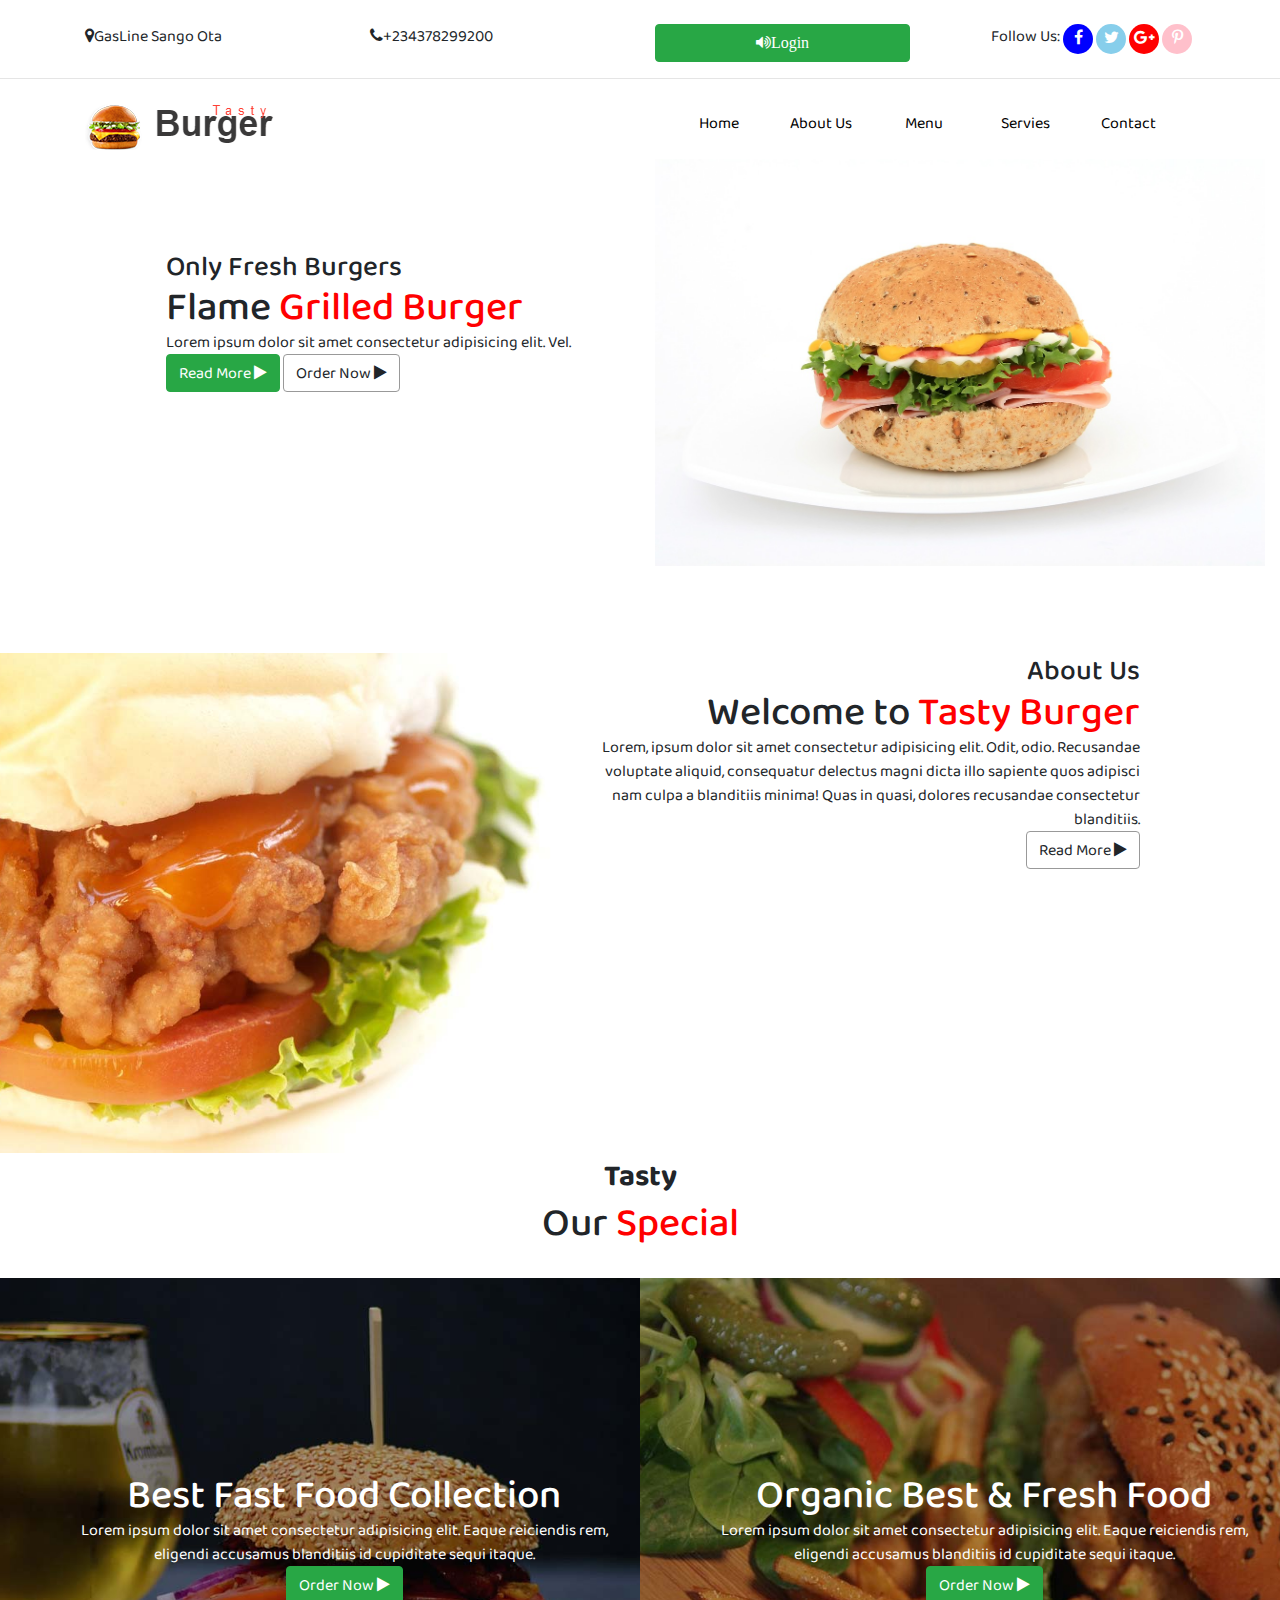
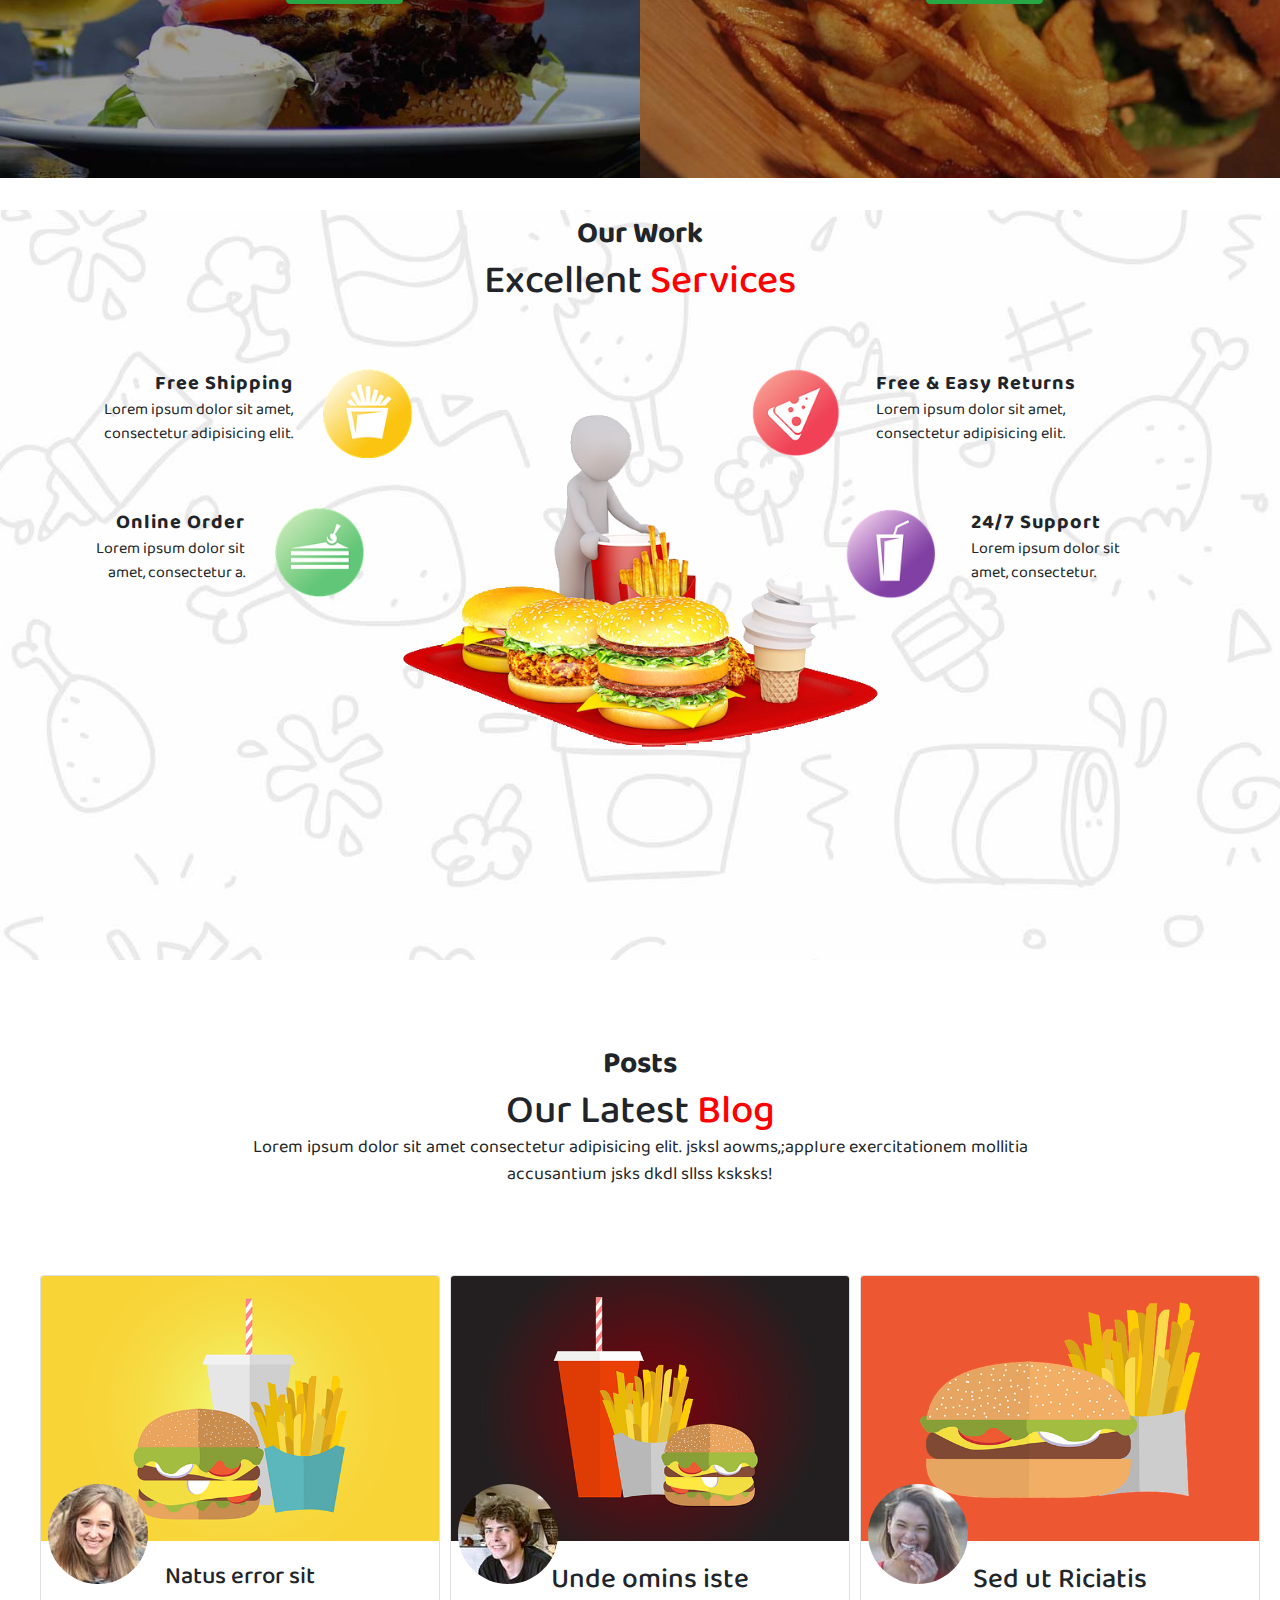
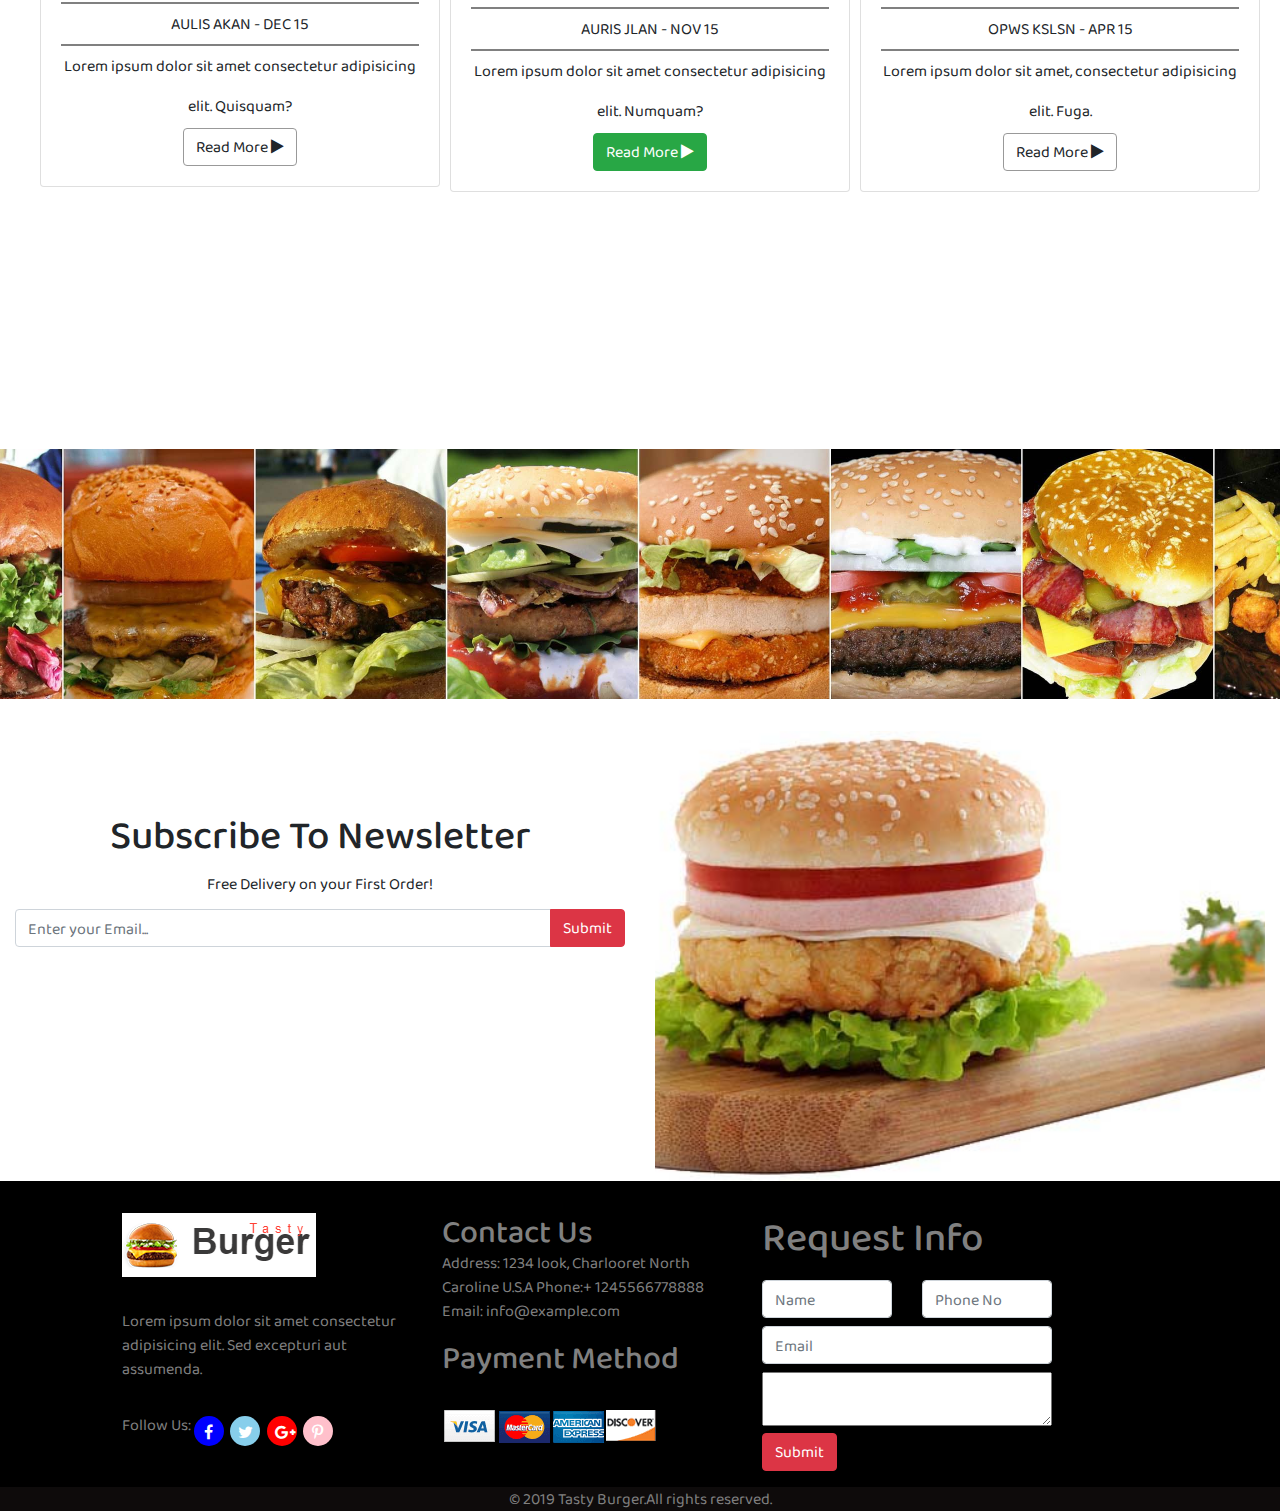
<file: index.html>
<!DOCTYPE html>
<html lang="en">
<head>
    <meta charset="UTF-8">
    <meta name="author" content="Tasty Burger">
    <meta name="description" content="Tasty Burger is a fast food resturant located in Ota, Ogun State, Nigeria. Tasty Burger sells hot and tasty burgers"/>
    <meta name="keywords"  content="Tasty, Burger, resturant, food, snacks, ota, Ogun State, nigeria, hot meals "/>
    <meta name="viewport" content="width=device-width, user-scalable=yes initial-scale=1.0">
   
    <title>Tasty Burger</title>

    <link rel="stylesheet" type="text/css" href="css/font-awesome.min.css"/>
    <link rel="stylesheet" type="text/css" href="./css/bootstrap.min.css"/>
    <link rel="stylesheet" type="text/css" href="css/custom.css"/>
</head>
<style>
  
</style>
<body>
<section class="container">
    <div class="row pt-4">
     <div class="col-sm-6 col-md-3">
         <p><span class="fa fa-map-marker"></span>GasLine Sango Ota</p>
     </div>
     <div class="col-sm-6 col-md-3">
        <p><span class="fa fa-phone"></span>+234378299200</p>
     </div>
     <div class="col-sm-6 col-md-3">
        <p><button class="btn btn-success btn-block"><span class="fa fa-volume-up">Login</span></button></p>
     </div>
     <div class="col-sm-6 col-md-3">
           <ul class="list">
               <li>Follow Us:</li>
             <li><a href="#" class="fa fa-facebook"></a></li>
             <li><a href="#" class="fa fa-twitter"></a></li>
             <li><a href="#" class="fa fa-google-plus"></a></li>
             <li><a href="#" class="fa fa-pinterest-p"></a></li>
         </ul>

         
     </div>
    
    </div>
</section>
<hr/>

<section class="container">
    <div class="row">
        <div class="col-md-6">
            <a href="#"><img src="./images/logo.png" alt="logo"/></a>
        </div>
        <div class="col-md-6 desktop-nav">
            <ul class="navbar">
                <li class="nav-item"><a href="#" class="nav-link">Home</a></li>
                <li class="nav-item "><a href="#" class="nav-link tryin">About Us</a></li>
                <li class="nav-item"><a href="#" class="nav-link">Menu</a></li>
                <li class="nav-item"><a href="#" class="nav-link">Servies</a></li>
                <li class="nav-item"><a href="#" class="nav-link">Contact</a></li>
                <!-- <li class="nav-item"><a href="#" class="fa fa-cloud"></a></li> -->
            </ul>
        </div>
    
    <div class="col-md-6 mobile-nav">
            <select onchange="gotoURL(this)">
                <option value="index.html">Home</option>
                <option value="about.html">About us</option>
                <option value="menu.html">Menu</option>
                <option value="services.html">Services</option>
                <option value="contact.html">Contact</option>
            </select>
     </div>
    
    </div>
</section>



<section class="container-fluid">
    <div class="row">
        <div class="col-md-6 slider-content">
            <h3>Only Fresh Burgers</h3>
            <h1>Flame <span class="red">Grilled Burger</span> </h1>
            <p>Lorem ipsum dolor sit amet consectetur adipisicing elit. Vel.</p>
            <button class="btn btn-success">Read More  <span class="fa fa-play"></span> </button>
            <button class="btn btn-default">Order Now  <span class="fa fa-play"></span> </button>
        </div>
   
        <div class="col-md-6">
           <img src="./images/1.jpg" class="img-fluid"/>

        </div>
   
   
    </div>
<!-- new roo -->

    <div class="row text-right padding-right padding-top">
        <div class="col-md-6 about-bg-img">
            <!-- abt-bg-img rendered from css -->
        </div>
        <div class="col-md-6">
            <h3>About Us</h3>
            <h1>Welcome to <span class="red">Tasty Burger</span></h1>
            <p>Lorem, ipsum dolor sit amet consectetur adipisicing elit. Odit, odio. Recusandae voluptate aliquid, consequatur delectus magni dicta illo sapiente quos adipisci nam culpa a blanditiis minima! Quas in quasi, dolores recusandae consectetur blanditiis.</p>
           <button class="btn btn-default">Read More  <span class=" fa fa-play"></span></button>
        </div>
    </div>
</section>
<!-- our special tasty  start-->
<p class="text-center tasty_text">Tasty</p>
<h1 class="text-center our_special_text">Our <span class="red">Special</span> </h1>
 

<!-- our special tasty  end-->


<!-- best  fast food collection and Organic best Fresh Food Starts -->
<section class="container-fluid Collection_Organic">
  <div class="row">
    <div class="col-sm-12 col-md-6 best_fast_food_collection">
        <div class="organic_best_fresh_food_text">
            <center>
            <h1>Best Fast Food Collection</h1>
            <p>Lorem ipsum dolor sit amet consectetur adipisicing elit. Eaque reiciendis rem, eligendi accusamus blanditiis id cupiditate sequi itaque.</p>
       
        <button class="btn btn-success">Order Now <span class=" fa fa-play"></span></button>
       </center>
        </div>
                 
    </div>
    <div class="col-sm-12 col-md-6 organic_best_fresh_food">
        <div class="organic_best_fresh_food_text">
            <center>
            <h1>Organic Best & Fresh Food</h1>
            <p>Lorem ipsum dolor sit amet consectetur adipisicing elit. Eaque reiciendis rem, eligendi accusamus blanditiis id cupiditate sequi itaque.</p>
       
        <button class="btn btn-success">Order Now <span class=" fa fa-play"></span></button>
       </center>
        </div>
           
       
    </div>
  </div>

</section>


<!-- best  fast food collection and Organic best Fresh Food Ends -->







<!-- our excellent_services starts here -->

<section class="container-fluid excellent_services">
    <div class="row excellent_services_first_div">
        <div class="col-md-12 text-center ourwork_excellence">
            <p class="our_work_text">Our Work</p>
            <h1>Excellent <span class="red">Services</span>  </h1>
        </div>
    </div>
<div class="container">
  <div class="row excellent_services_second_div">
        <div class="col-sm-6 col-md-5">
           <div class="row">
               <div class="col-sm-6 col-md-6 text-right">
                   <p class="para_in_excellent_services">Free Shipping</p>
                   <p>Lorem ipsum dolor sit amet, consectetur adipisicing elit.</p>
               </div>
               <div class="col-sm-6 col-md-6">
                   <img class="chesses" src="./images/s1.png"  alt=""/>
               </div>

           </div>
        </div>
        <div class="col-sm-0 col-md-2 ">

        </div>
        <div class="col-sm-6 col-md-5">
            <div class="row">
                <div class="col-sm-6 col-md-6">
                    <img class="chesses" src="./images/s2.png"  alt=""/>
                   
                </div>
                <div class="col-sm-6 col-md-6 free_easy_retruns">
                    <p class="para_in_excellent_services">Free & Easy Returns</p>
                    <p>Lorem ipsum dolor sit amet, consectetur adipisicing elit.</p>
                </div>
              
 
            </div>
        </div>

  </div>
</div>
  <!-- second one -->
  <div class="container">
    <div class="row">
          <div class="col-sm-6 col-md-4">
             <div class="row">
                    
                 <div class="col-sm-6 col-md-6 text-right">
                     
                         <p class="para_in_excellent_services">Online Order</p>
                     
                     <p>Lorem ipsum dolor sit amet, consectetur a.</p>
                 </div>
                 <div class="col-sm-6 col-md-6">
                     <img class="chesses" src="./images/s3.png"  alt=""/>
                 </div>
  
             </div>
          </div>
          <div class="col-sm-0 col-md-4 ">
  
          </div>
          <div class="col-sm-6 col-md-4">
              <div class="row">
                  <div class="col-sm-6 col-md-6">
                      <img class="chesses" src="./images/s4.png"  alt=""/>
                     
                  </div>
                  <div class="col-sm-6 col-md-6 text-left support_always_text">
                      <p class="para_in_excellent_services">24/7 Support</p>
                      <p>Lorem ipsum dolor sit amet, consectetur.</p>
                  </div>
            
   
              </div>
          </div>
  
    </div>
  </div>
  
 <div class="container relative">
     <div class="row text-center">
        
        <div class="col-sm-12 col-md-12 absolute">
            <img class="big_chesses" src="./images/img.png" alt=""/>
        </div>
        
 </div>





</section>

<!-- our excellent_services ends here -->


<!-- our Latest blog starts here -->

<center class="our_latest_post_text">
    <p class="text-center our_post_text">Posts</p>
    <h1 class="text-center">Our Latest <span class="red">Blog</span> </h1>
    <p class=" our_post_text_2">Lorem ipsum dolor sit amet consectetur adipisicing elit. jsksl aowms,;appIure exercitationem mollitia <br/>accusantium jsks dkdl sllss ksksks!</p>
</center>
<section class="contanier our_latest_blog">




    
    
       
    <div class="row blogs_cards">
        <!-- <div class="col-sm-12 col-md-1"></div> -->
        <div class="col-sm-12 col-md-4 each_card">
            <div class="card client_card_relative " style="width:400px;">
                <img class="card-img-top" src="./images/blog1.png" alt="Card image" style="width:100%">
                <div class="card-body text-center">
                    <img class="client_pic_absolute" src="./images/te1.jpg" alt="pupli"/>
                  <h4 class="card-title">Natus error sit</h4>
                  <hr class="line_thru" />AULIS AKAN - DEC 15 <hr class="line_thru" />
                  <p class="card-text">Lorem ipsum dolor sit amet consectetur adipisicing elit. Quisquam?</p>
                  <a href="#" class="btn btn-default">Read More <span class=" fa fa-play"></span></a>
                </div>
              </div>
        </div>
        <div class="col-sm-12 col-md-4 each_card">
            <div class="card client_card_relative" style="width:400px">
                <img class="card-img-top" src="./images/blog2.png" alt="Card image" style="width:100%">
                <div class="card-body text-center">
                    <img class="client_pic_absolute" src="./images/te2.jpg" alt="pupli"/>
                  <h3 class="card-title">Unde omins iste</h3>
                  <hr class="line_thru"/>AURIS JLAN - NOV 15 <hr class="line_thru" />
                  <p class="card-text">Lorem ipsum dolor sit amet consectetur adipisicing elit. Numquam?</p>
                  
                  <a href="#" class="btn btn-success">Read More <span class=" fa fa-play"></span></a>
                </div>
              </div>
        </div>
        
          <div class="col-sm-12 col-md-4 each_card">
            <div class="card client_card_relative" style="width:400px">
                <img class="card-img-top" src="./images/blog3.png" alt="Card image" style="width:100%">
                <div class="card-body text-center">
                    <img class="client_pic_absolute" src="./images/te3.jpg" alt="pupli"/>
                  <h3 class="card-title">Sed ut Riciatis</h3>
                  <hr class="line_thru"/>OPWS KSLSN - APR 15 <hr class="line_thru"/>
                  <p class="card-text">Lorem ipsum dolor sit amet, consectetur adipisicing elit. Fuga.</p>
                  <a href="#" class="btn btn-default">Read More <span class=" fa fa-play"></span></a>
                </div>
              </div>
          </div>
          <!-- <div class="col-sm-12 col-md-1"></div> -->
    </div>
</section>

<!-- our Latest blog end here -->




<!-- different burgers starts -->
<section class="container-fluid">
    <div class="row">
       <div class="col-md-12 burger_types">

       </div>
    </div>

</section>

<!-- different burgers ends -->


<!-- newletter section starts -->


<section class="container-fluid">
    <div class="row">
      <div class="col-sm-12 col-md-6 newletter_aside_cover">
        <center >
        <h1>Subscribe To Newsletter</h1>
        <p>Free Delivery on your First Order!</p>
      <form>
        <div class="input-group">
            <input type="text" class="form-control" placeholder="Enter your Email..." aria-label="" aria-describedby="basic-addon1">
            <div class="input-group-append">
              <button class="btn btn-danger" type="button">Submit</button>
            </div>
          </div>
        </form>
      </center>
       

      
              
             
           
          </div>
         
          
                   
      
      <div class="col-sm-12 col-md-6">
          <div class="newletter_aside">
           
          </div>
             
         
      </div>
    </div>
  
  </section>


<!-- newletter section ends -->


  <!-- foooter starts -->
  <section class="footer_all">
     <div class="container-fluid footer">
        <div class="row">
               <div class="col-sm-12 col-md-1"></div>
                <div class="col-sm-12 col-md-3 first_footer_items">
                    <img src="./images/logo.png" alt="logo"/>
                            <ul class="footer_stuffs">

                                <li><p>Lorem ipsum dolor sit amet consectetur adipisicing elit. Sed excepturi aut assumenda.</p></li>
                            </ul>
                            <ol class="list" id="footer_li" >
                                <li>Follow Us:</li>
                            <li><a href="#" class="fa fa-facebook"></a></li>
                            <li><a href="#" class="fa fa-twitter"></a></li>
                            <li><a href="#" class="fa fa-google-plus"></a></li>
                            <li><a href="#" class="fa fa-pinterest-p"></a></li>
                        </ol>
                        
                            
                
               </div>
               <div class="col-sm-12 col-md-3">
                   <h2>Contact Us</h2>
                   <address>
                       Address: 1234 look, Charlooret North Caroline
                                U.S.A
                         Phone:+ 1245566778888
                         Email: info@example.com       
                   </address>
                   <h2>Payment Method</h2>
                   <ol id="footer_li">
                       <li><img src="./images/pay1.png" alt="master-card"/></li>
                       <li><img src="./images/pay2.png" alt="master-card"/></li>
                       <li><img src="./images/pay4.png" alt="master-card"/></li>
                       <li><img src="./images/pay5.png" alt="master-card"/></li>
                   </ol>
               </div>
               <div class="col-sm-12 col-md-3">
                   <h1 class="request_info">Request Info</h1>
                <form>
                    
                    <div class="row">
                        
                      <div class="col">
                        <input type="text" class="form-control" placeholder="Name">
                      </div>
                      <div class="col">
                        <input type="text" class="form-control" placeholder="Phone No">
                      </div>
                      
                        
                            
                       
                       
                    </div>
                    <input type="text" class="form-control" placeholder="Email">
                    <textarea></textarea>
                    <button class="btn btn-danger">Submit</button>
                  </form>
               </div>
               <div class="col-sm-12 col-md-1"></div>
        </div>

     </div>
     <p class="text-center copyright_text">&copy 2019 Tasty Burger.All rights reserved.</p>
  </section>
  
  
  
  
  <!-- foooter ends -->




  
    <script type="text/javascript" src="js/jquery.js"></script>
    <script src="./js/custom.js"></script>
    <script src="js/bootstrap.min.js"></script>

</body>
</html>
</file>
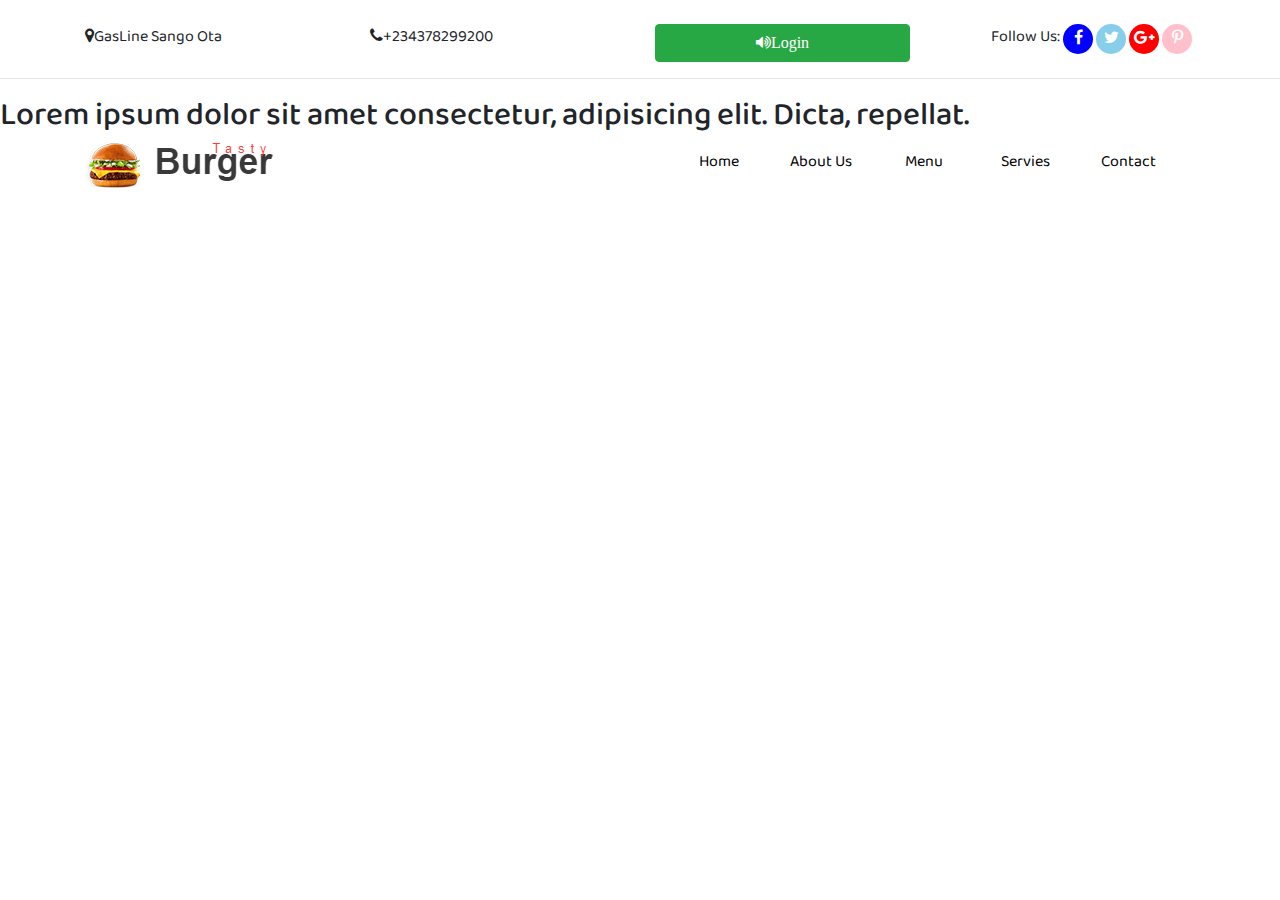
<file: contact.html>
<!DOCTYPE html>
<html lang="en">
<head>
    <!-- <meta charset="UTF-8">
    <meta name="viewport" content="width=device-width, initial-scale=1">
    <title>Tasty Burger</title>
    <link rel="stylesheet" type="css/text" href="css/bootstrap.min.css"/> -->
    <meta charset="UTF-8">
    <meta name="descrition" content="Tasty Burgee is a fast food resturant located in Ota, Ogun State, Nigeria. Tasty Burger sells hot and tasty burgers"/>
    <meta name="viewport" content="width=device-width, initial-scale=1">
    <meta name="keywords"  content="Tasty, Burger, resturant, food, snacks, ota, ogun, nigeria, hot meals "/>
    <title>Tasty Burger</title>

    <link rel="stylesheet" type="text/css" href="css/font-awesome.min.css"/>
    <link rel="stylesheet" type="text/css" href="./css/bootstrap.min.css"/>
    <link rel="stylesheet" type="text/css" href="css/custom.css"/>
</head>
<style>
  
</style>
<body>
<section class="container">
    <div class="row pt-4">
     <div class="col-sm-6 col-md-3">
         <p><span class="fa fa-map-marker"></span>GasLine Sango Ota</p>
     </div>
     <div class="col-sm-6 col-md-3">
        <p><span class="fa fa-phone"></span>+234378299200</p>
     </div>
     <div class="col-sm-6 col-md-3">
        <p><button class="btn btn-success btn-block"><span class="fa fa-volume-up">Login</span></button></p>
     </div>
     <div class="col-sm-6 col-md-3">
           <ul class="list">
               <li>Follow Us:</li>
             <li><a href="#" class="fa fa-facebook"></a></li>
             <li><a href="#" class="fa fa-twitter"></a></li>
             <li><a href="#" class="fa fa-google-plus"></a></li>
             <li><a href="#" class="fa fa-pinterest-p"></a></li>
         </ul>

         
     </div>
    
    </div>
</section>
<hr/>
<h2>Lorem ipsum dolor sit amet consectetur, adipisicing elit. Dicta, repellat.</h2>
<section class="container ">
    <div class="row">
        <div class="col-md-6">
            <a href="#"><img src="./images/logo.png" alt="logo"/></a>
        </div>
        <div class="col-md-6 desktop-nav">
            <ul class="navbar">
                <li class="nav-item"><a href="#" class="nav-link">Home</a></li>
                <li class="nav-item"><a href="#" class="nav-link">About Us</a></li>
                <li class="nav-item"><a href="#" class="nav-link">Menu</a></li>
                <li class="nav-item"><a href="#" class="nav-link">Servies</a></li>
                <li class="nav-item"><a href="contact.html" class="nav-link">Contact</a></li>
                <li class="nav-item"><a href="#" class="fa fa-cloud"></a></li>
            </ul>
        </div>
    
    <div class="col-md-6 mobile-nav">
            <select onchange="gotoURL(this)">
                <option value="index.html">Home</option>
                <option value="about.html">About us</option>
                <option value="menu.html">Menu</option>
                <option value="services.html">Services</option>
                <option value="contact.html">Contact</option>
            </select>
     </div>
    
    </div>
</section>










  
    <script type="text/javascript" src="js/jquery.js"></script>
    <script src="./js/custom.js"></script>
    <script src="js/bootstrap.min.js"></script>

</body>
</html>
</file>
<file: css/custom.css>
@import url('https://fonts.googleapis.com/css?family=Baloo+Chettan+2&display=swap');
* {
	box-sizing: border-box;
	-webkit-box-sizing: border-box;
	-o-box-sizing: border-box;
	-moz-box-sizing: border-box;
    -ms-box-sizing: border-box;
    font-family: 'Baloo Chettan 2', cursive;
}
body{
    overflow-x: hidden;
}
/* .tryin{
    width: 3rem;
    padding-left: 3rem;
} */
ul{
 display: flex;
 justify-content: flex-end;
    padding: 0;
    margin: 0;
    list-style-type: none;
}
ol{
    padding: 0;
    margin: 0;
    list-style-type: none; 
}

ul li a{
    display: inline-block;
    width: 30px;
    height: 30px;
    border-radius: 100px;
    text-align: center;
    color: #fff;
    padding: 5px;
}
ul li{
    margin-right: 3px;
}


ol li a.fa.fa-facebook,
ul li a.fa.fa-facebook{
    background-color: blue;
}

ol li a.fa.fa-twitter,
ul li a.fa.fa-twitter{
    background-color: skyblue;
}
ol li a.fa.fa-google-plus,
ul li a.fa.fa-google-plus{
    background-color: red;
}


.mobile-nav select{
    width: 100%;
    height: 45px;
    border: none;
    border-radius: 4px;
    background: #eee;
    font-size: 1.5em;
    padding: 5px;
}

ol li a.fa.fa-pinterest-p,
ul li a.fa.fa-pinterest-p{
    background-color:pink;
}

.navbar .nav-item a.nav-link{
   color: #000;
   width: 6rem;
}
.mobile-nav{
    display: none;
}

.slider-content{
    padding: 7% 0 0 13%;
}
.btn-default{
    border: 1px solid #999;
}



.about-bg-img{
    background: url('../images/bg1.jpg');
    background-size: cover;
    background-position: center;
    height: 500px;
}
.red{
    color: red;
}

.padding-top{
    padding-top: 7%;
}


.padding-right{
    padding-right: 10%;
}
.excellent_services{
    background: url('../images/bg5.jpg');
    background-size: cover;
    background-position: center;
    height: 500px;
}

.relative{
    position: relative;
}
.absolute{
    position: absolute;
    margin-top: -12rem;
    
}
.excellent_services_first_div{
    padding-bottom: 4rem;
}
.excellent_services_second_div{
    padding-bottom: 3rem;
}
.chesses{
    width: 90px;
}
.big_chesses{
    width: 490px;
}
p,h1,h2,h3,h4{
    margin: 0;
    padding: 0;
}
.para_in_excellent_services{
    font-size: 20px;
    font-weight: bold;
    letter-spacing: 1px;
}
.card-body{
    line-height: 40px;
}

.best_fast_food_collection{
    background: url('../images/bg3.jpg');
    background-size: cover;
    background-position: center;
    height: 500px;  
}
.organic_best_fresh_food{
    background: url('../images/bg4.jpg');
    background-size: cover;
    background-position: center;
    height: 500px;
    /* text-align: center; */
}
.organic_best_fresh_food_text{
    color: #fff;
    padding-top: 12rem;
    padding-left: 3rem;
}
.our_latest_post_text{
    margin-top: 5rem;
}
.line_thru{
    border-top: solid 2px;
    width: 100%; 
    margin: 0;
}

.client_card_relative{
    position: relative;
}
.client_pic_absolute{
    position: absolute;
    top: 13rem;
    left: 7px;
    border-radius: 100%;
}
.burger_types{
    background: url('../images/bg7.jpg');
    background-size: cover;
    background-position: center;
    height: 250px;
    margin-top: 2rem;
    margin-bottom: 2rem;
}
.newletter_aside{
    background: url('../images/4.jpg');
    background-size: cover;
    background-position: center;
    height: 450px;  
}
.newletter_aside_cover{
   padding-top: 5rem;
   line-height: 50px; 
}


.form_items{
    display: flex;
    flex-direction: column;
}
textarea{
    width: 345px;

}
input{
    margin-bottom: .5rem;
    resize: none;
}

.footer{
    background-color: black;
    color: gray;
    padding-top: 2rem;
    padding-bottom: 1rem;
}
#footer_li{
    display: flex;
    margin-top: 2rem;
}
.footer_stuffs{
  margin-top: 2rem;
}
.our_post_text,
.our_work_text,
.tasty_text{
    font-size: 30px;
    font-weight: bold;
}
.our_post_text_2{
    font-size: 18px;
    line-height: 27px;
    margin-bottom: 2rem;
}
.our_special_text{
    margin: 0rem 2rem 2rem 2rem;
}
.copyright_text{
    background-color: rgb(14, 11, 11);
    color: gray;
}
.our_special{
    /* height: 650px; */
   min-height: 550px;
    padding-top:2rem ;
    padding-bottom: 2rem;
    /* margin: 2rem; */
    /* padding-left: 2rem; */

}
.Collection_Organic{
   min-height: 500px;
}

.excellent_services{
    
    margin-top: 2rem;
    min-height: 750px;
    
}
.our_latest_blog{
    min-height: 750px;
    margin-top: 5rem;
}

ol li a{
    display: inline-block;
    width: 30px;
    height: 30px;
    border-radius: 100px;
    text-align: center;
    color: #fff;
    padding: 8px;
    margin: .2rem;  
}
.first_footer_items{
    /* line-height: 40px; */
}
.request_info{
    margin-bottom: 1.2rem;
}
.each_card{
    margin-top: .5rem;
    margin-bottom: .5rem;
}
.blogs_cards{
    padding-left:2.5rem ;
    padding-right: 2.5rem;
}
textarea{
    width:100%;
}
.free_easy_retruns{
    margin-left: -7rem;
}
.support_always_text{

    margin-left: -4rem; 
}
@media only screen and (max-width: 768px){
    .desktop-nav{
        display: none;
    }

    .mobile-nav{
        display: block;
    }
    .big_chesses{
        display: none;
    }
    .our_latest_blog{
        min-height: 750px;
        margin-top: 10rem;
    }
 textarea{
     width:100%;
 }
 .free_easy_retruns{
    margin-left: 0rem;
}
.support_always_text{

    margin-left: 0rem; 
}


.our_special{
   min-height: 550px;
   margin-left: -2rem;
}
.blogs_cards{
    margin-right: 26rem;
    /* padding-left:2.5rem ; */
    /* padding-right: 2.5rem; */
}
.our_latest_blog{
    margin-left: -2.2rem; 
}
.our_latest_post_text{
    margin-top: 9rem;
}
}
</file>
